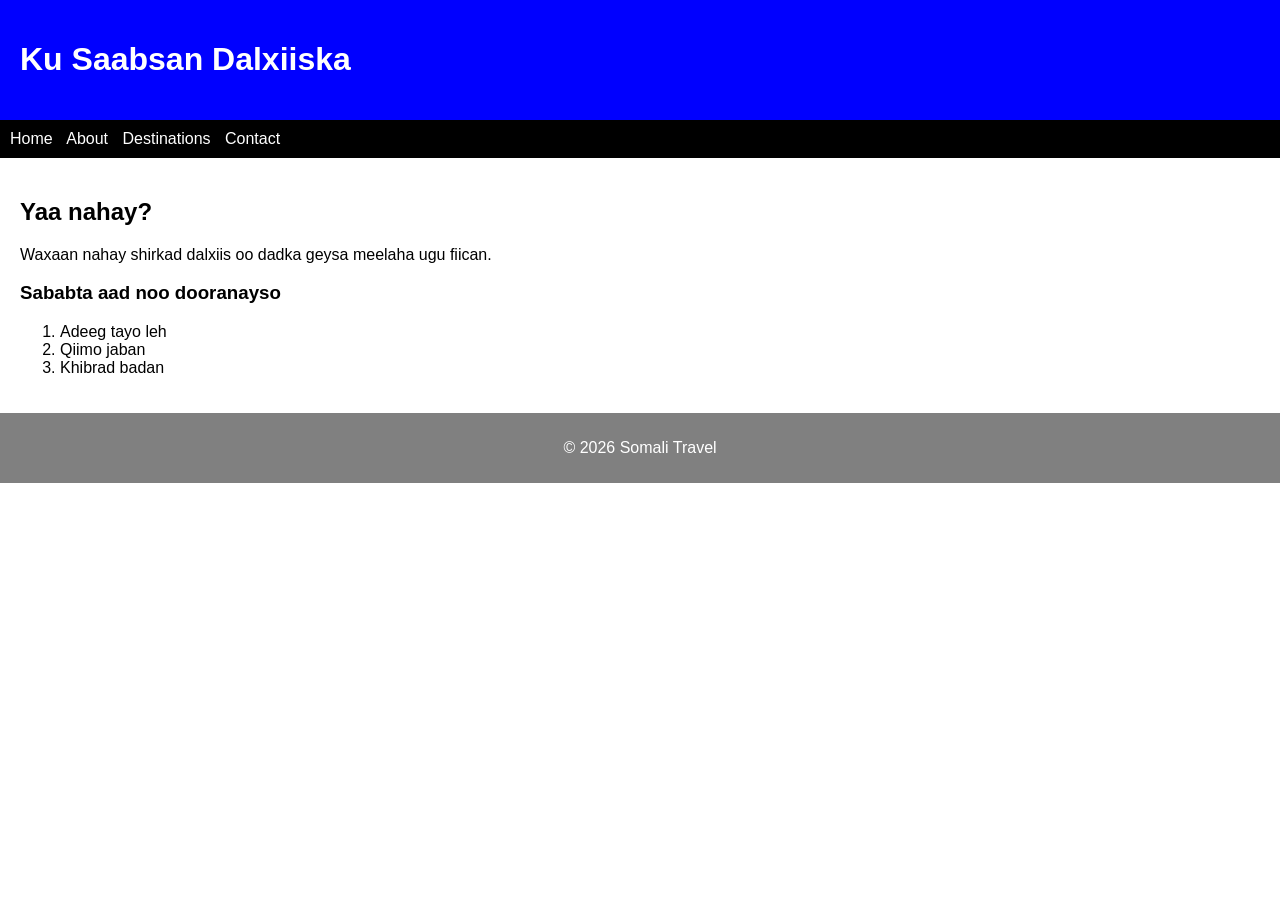
<file: about.html>
<!DOCTYPE html>
<html>
<head>
  <title>About</title>

  <style>
    body {
      font-family: Arial;
      margin: 0;
    }

    header {
      background: blue;
      color: white;
      padding: 20px;
    }

    nav {
      background: black;
      padding: 10px;
    }

    nav a {
      color: white;
      margin-right: 10px;
      text-decoration: none;
    }

    main {
      padding: 20px;
    }

    footer {
      background: gray;
      color: white;
      text-align: center;
      padding: 10px;
    }
  </style>

</head>

<body>

<header>
  <h1>Ku Saabsan Dalxiiska</h1>
</header>

<nav>
  <a href="index.html">Home</a>
  <a href="about.html">About</a>
  <a href="services.html">Destinations</a>
  <a href="contact.html">Contact</a>
</nav>

<main>
  <h2>Yaa nahay?</h2>
  <p>Waxaan nahay shirkad dalxiis oo dadka geysa meelaha ugu fiican.</p>

  <h3>Sababta aad noo dooranayso</h3>
  <ol>
    <li>Adeeg tayo leh</li>
    <li>Qiimo jaban</li>
    <li>Khibrad badan</li>
  </ol>
</main>

<footer>
  <p>© 2026 Somali Travel</p>
</footer>

</body>
</html>
</file>
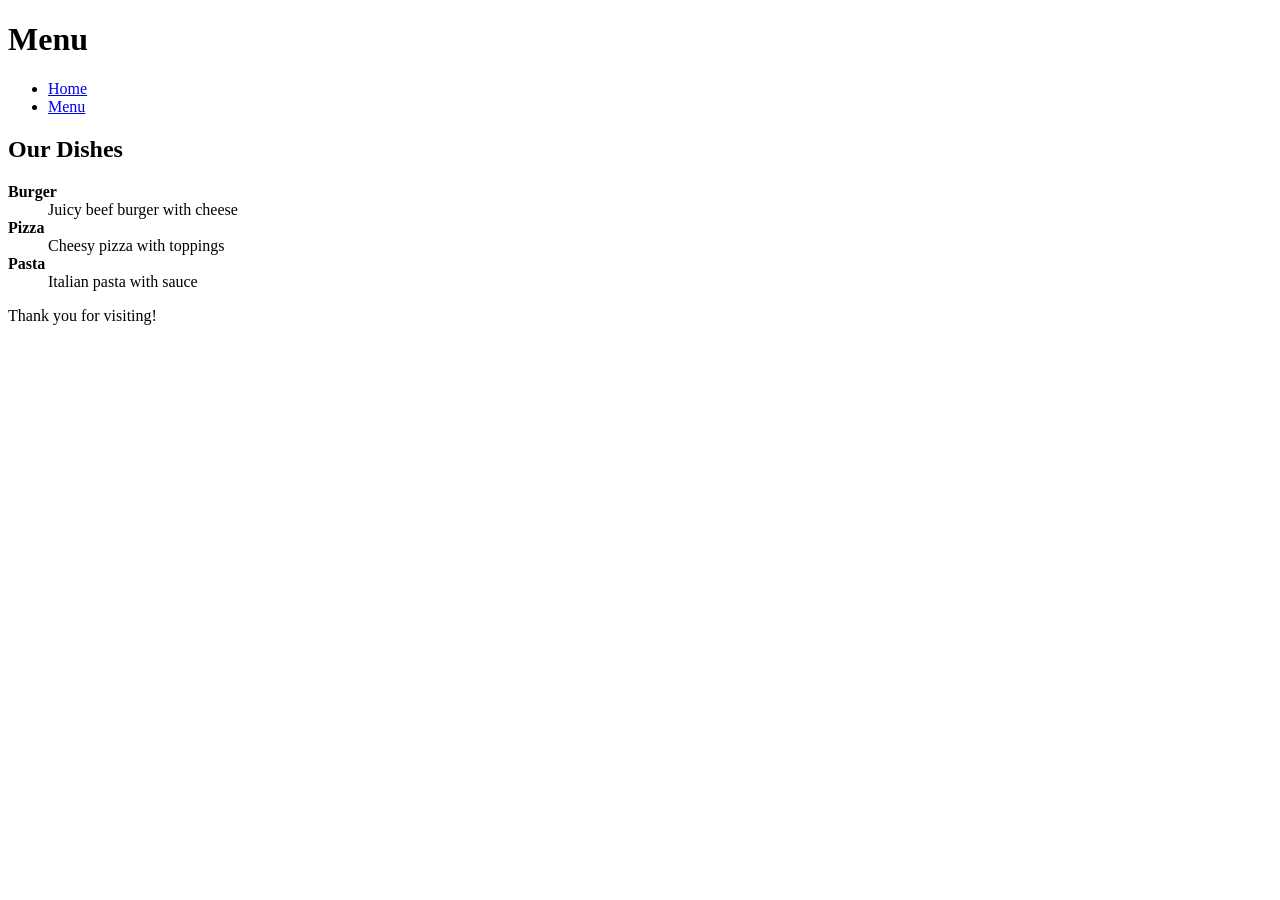
<file: menu.html>
<!DOCTYPE html>
<html>
<head>
<title>Menu</title>
</head>

<body>

<header>
<h1>Menu</h1>
</header>

<nav>
<ul>
<li><a href="index.html">Home</a></li>
<li><a href="menu.html">Menu</a></li>
</ul>
</nav>

<main>

<h2>Our Dishes</h2>

<dl>
<dt><b>Burger</b></dt>
<dd>Juicy beef burger with cheese</dd>

<dt><b>Pizza</b></dt>
<dd>Cheesy pizza with toppings</dd>

<dt><b>Pasta</b></dt>
<dd>Italian pasta with sauce</dd>
</dl>

</main>

<footer>
<p>Thank you for visiting!</p>
</footer>

</body>
</html>
</file>
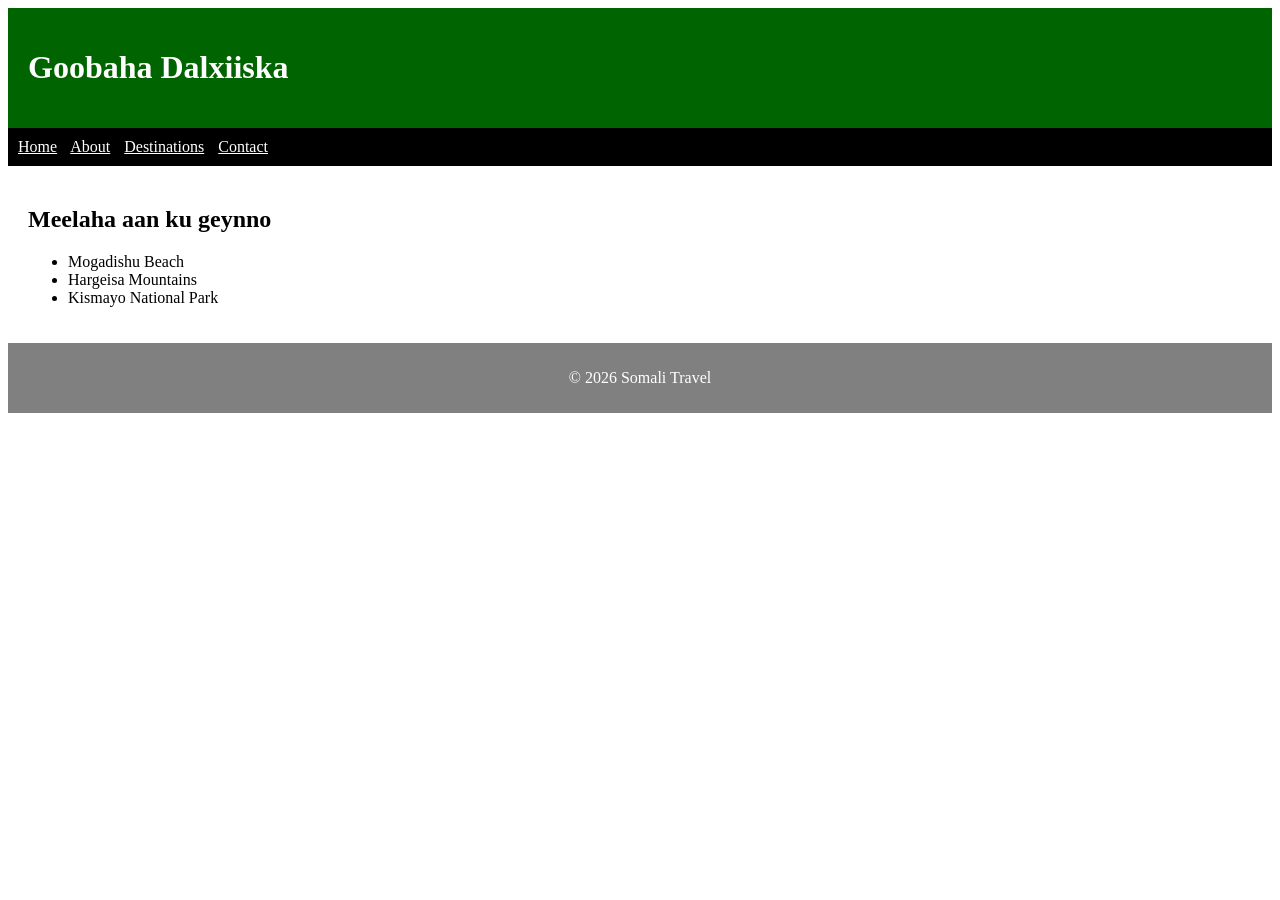
<file: services.html>
<!DOCTYPE html>
<html>
<head>
  <title>Destinations</title>
  <link rel="stylesheet" href="style.css">
</head>

<body>

<header>
  <h1>Goobaha Dalxiiska</h1>
</header>

<nav>
  <a href="index.html">Home</a>
  <a href="about.html">About</a>
  <a href="services.html">Destinations</a>
  <a href="contact.html">Contact</a>
</nav>

<main>
  <h2>Meelaha aan ku geynno</h2>
  <ul>
    <li>Mogadishu Beach</li>
    <li>Hargeisa Mountains</li>
    <li>Kismayo National Park</li>
  </ul>
</main>

<footer>
  <p>© 2026 Somali Travel</p>
</footer>

</body>
</html>
</file>
<file: style.css>
CSS
body {
  font-family: Arial;
  margin: 0;
}

header {
  background: darkgreen;
  color: white;
  padding: 20px;
}

nav {
  background: black;
  padding: 10px;
}

nav a {
  color: white;
  margin-right: 10px;
}

main {
  padding: 20px;
}

footer {
  background: gray;
  color: white;
  text-align: center;
  padding: 10px;
}
</file>
